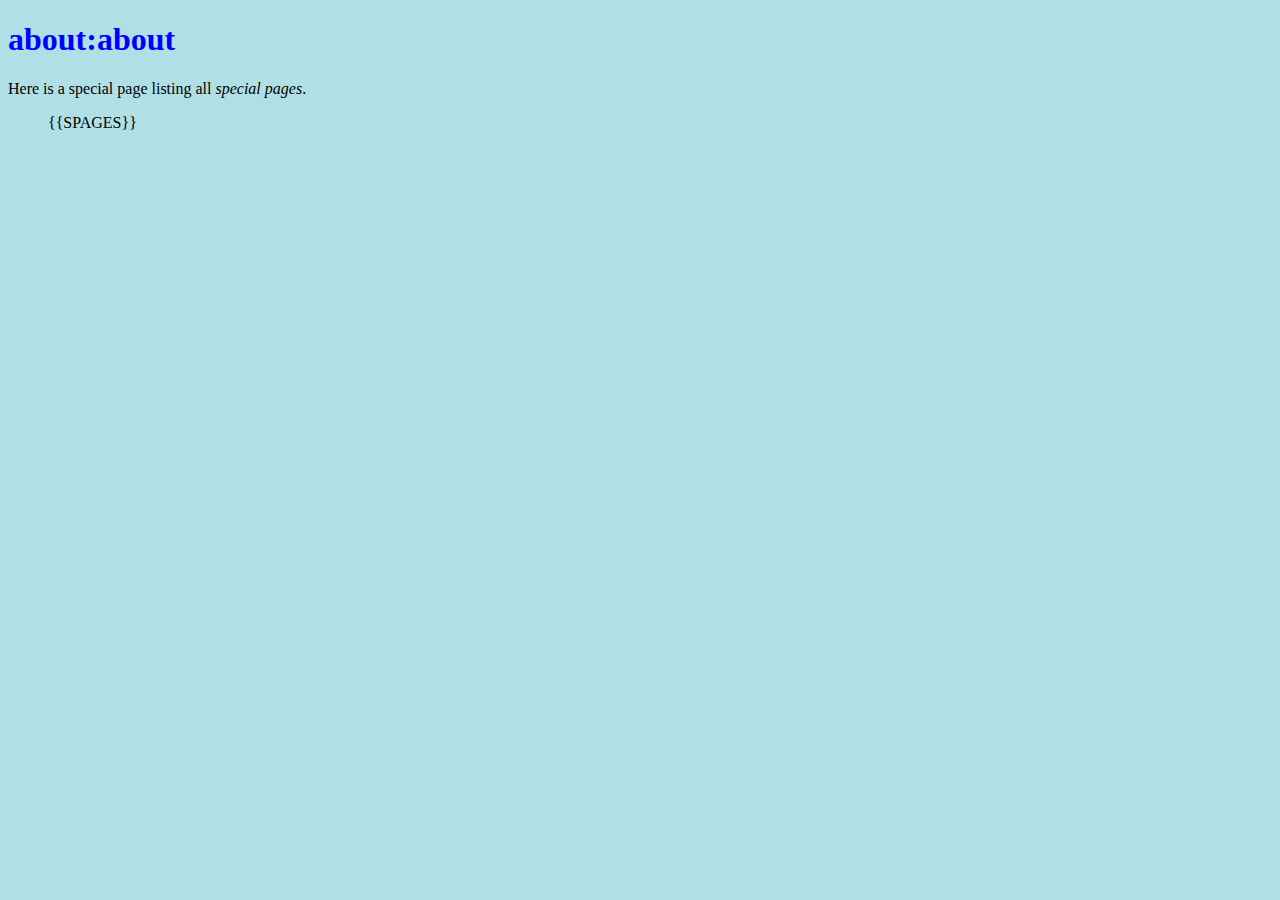
<file: media/about/index.html>
<!DOCTYPE html>
<html>
  <head>
    <link rel="stylesheet" href="styles.css">
  </head>  
  <body>
    <h1>about:about</h1>
    <p>
      Here is a special page listing all <em>special pages</em>.
    </p>
    <ul>{{SPAGES}}</ul>
  </body>
  <script>
  </script>
</html>
</file>
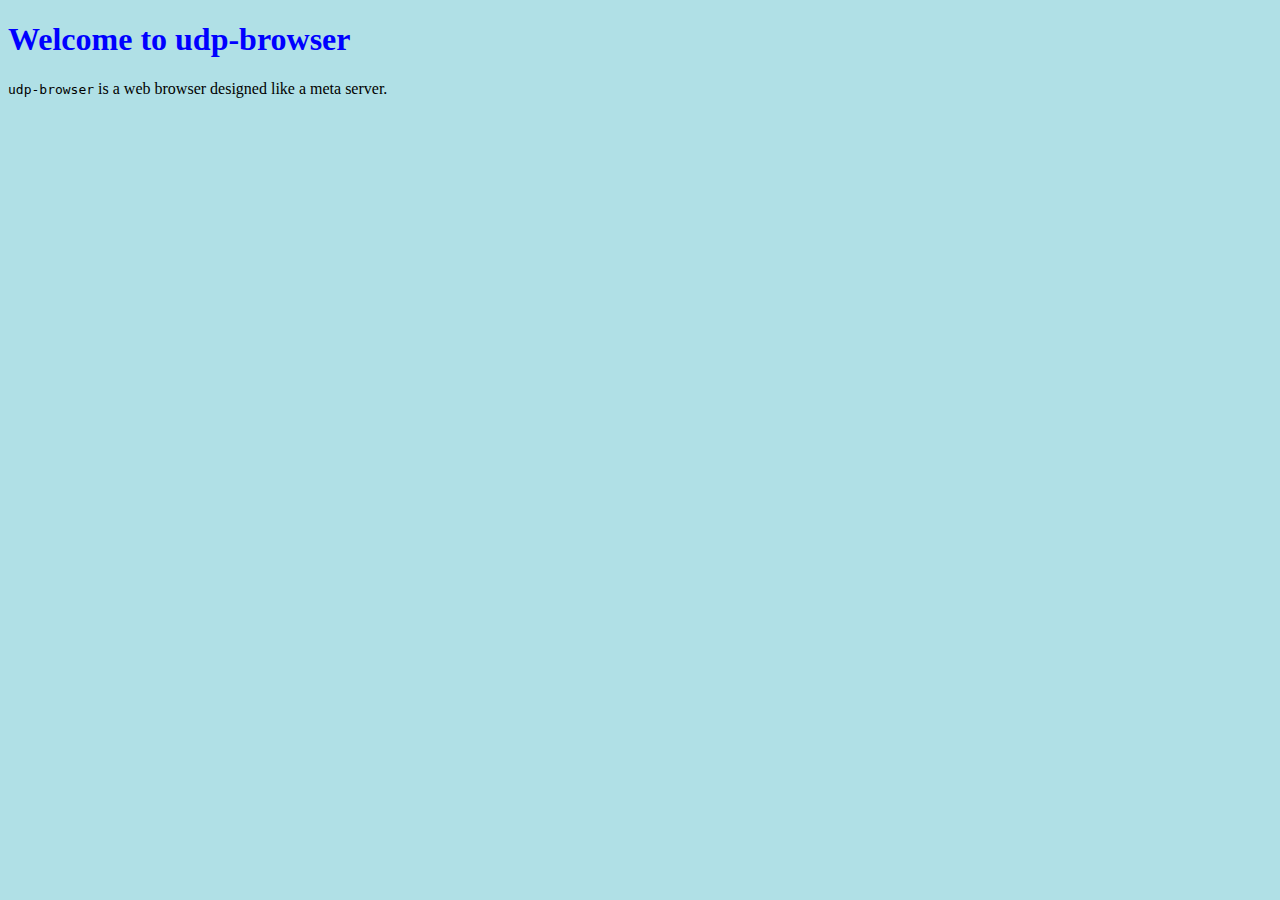
<file: media/home/index.html>
<!DOCTYPE html>
<html>
  <head>
    <link rel="stylesheet" href="styles.css">
  </head>  
  <body>
    <h1>Welcome to udp-browser</h1>
    <p>
      <tt>udp-browser</tt> is a web browser designed like a meta server.
    </p>
    <div id="result"></div>
  </body>
  <script>
    function fn() {
	var el = document.getElementById("result");
	var t = el.innerHTML;
	el.innerHTML = t + "</br>Clicked";
    }
    document.body.addEventListener('mouseup', fn, true); 
  </script>
</html>
</file>
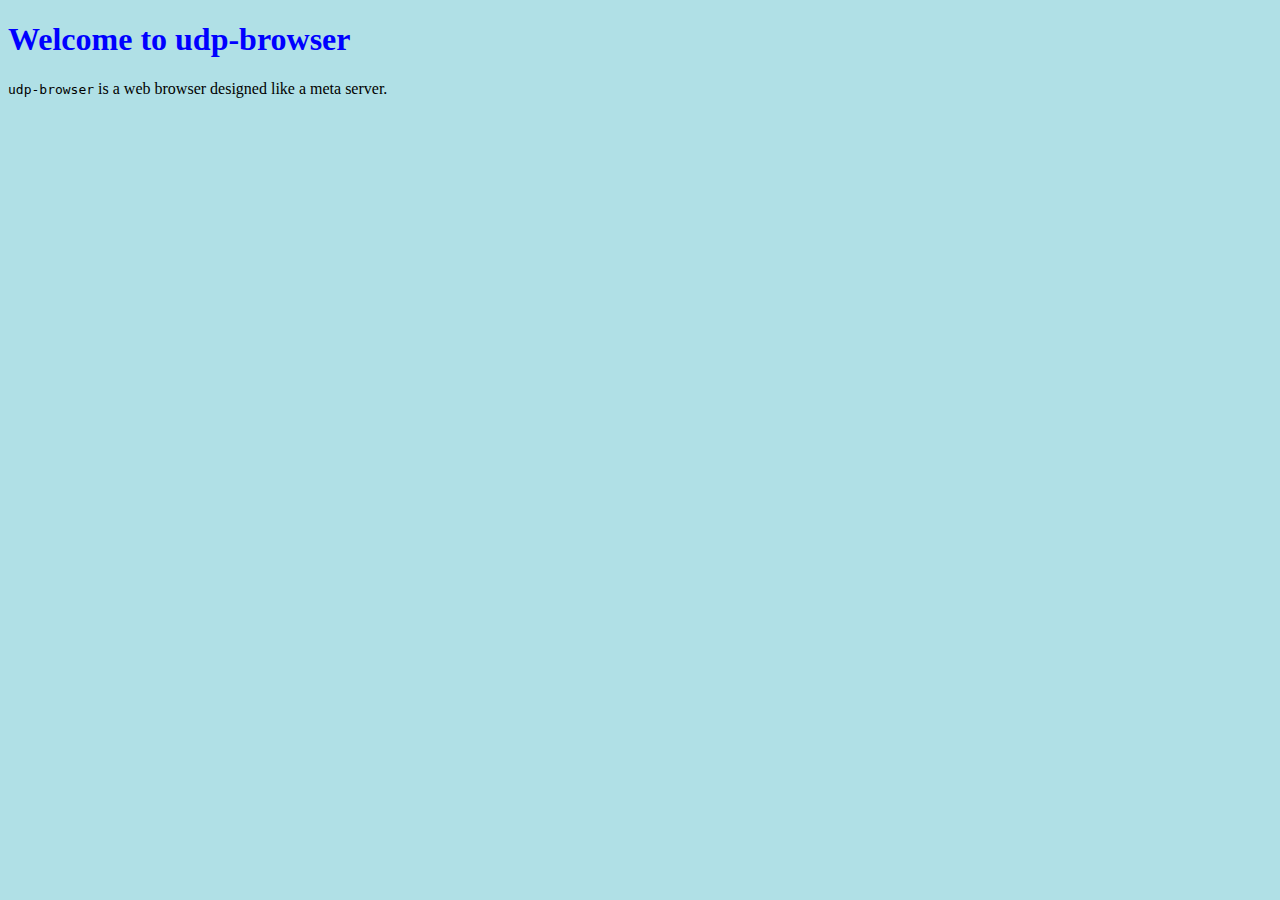
<file: media/homepage/index.html>
<!DOCTYPE html>
<html>
  <head>
    <link rel="stylesheet" href="styles.css">
  </head>  
  <body>
    <h1>Welcome to udp-browser</h1>
    <p>
      <tt>udp-browser</tt> is a web browser designed like a meta server.
    </p>
  </body>
</html>
</file>
<file: media/about/styles.css>
body {
  background-color: powderblue;
}

h1 {
    color: blue;
}

table {
    border: 1px solid black;
  border-collapse: separate; 
  border-spacing: 5px 0;
}
</file>
<file: media/home/styles.css>
body {
  background-color: powderblue;
}

h1 {
    color: blue;
}
</file>
<file: media/homepage/styles.css>
body {
  background-color: powderblue;
}

h1 {
    color: blue;
}
</file>
